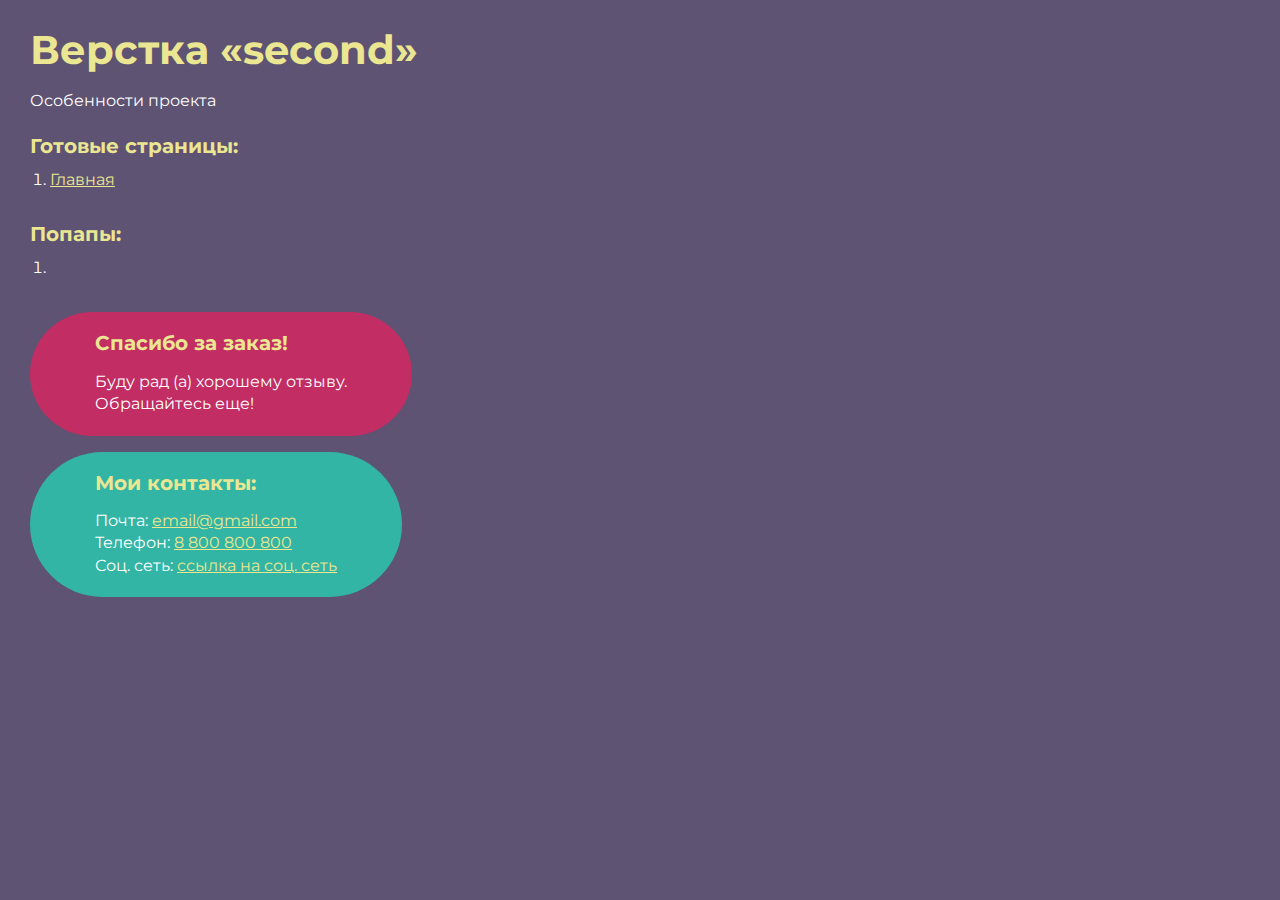
<file: index.html>
<!DOCTYPE html>
<html>

<head>
	<meta charset="UTF-8">
	<meta name="viewport" content="width=device-width, initial-scale=1.0">
	<title>Верстка «second»</title>
</head>

<body>
	<div class="rootpage">
		<h1>Верстка «second»</h1>
		<div class="rootpage__info">
			Особенности проекта
		</div>
		<h2>Готовые страницы:</h2>
		<ol class="rootpage__list">
			<li><a target="_blank" href="home.html">Главная</a></li>
		</ol>
		<h2>Попапы:</h2>
		<ol class="rootpage__list">
			<li><a target="_blank" href="home.html#"></a></li>
		</ol>
		<div class="rootpage__tnx">
			<h2>Спасибо за заказ!</h2>
			<p>Буду рад (а) хорошему отзыву.</p>
			<p>Обращайтесь еще!</p>
		</div>
		<div class="rootpage__contacts">
			<h2>Мои контакты:</h2>
			<p>Почта: <a href="mailto:email@gmail.com">email@gmail.com</a></p>
			<p>Телефон: <a href="tel:8800800800">8 800 800 800</a></p>
			<p>Соц. сеть: <a href="">ссылка на соц. сеть</a></p>
		</div>
	</div>
</body>
<style>
	@charset "UTF-8";
	@import url("https://fonts.googleapis.com/css?family=Montserrat:regular,700&display=swap");

	*,
	*::before,
	*::after {
		padding: 0px;
		margin: 0px;
		border: 0px;
		box-sizing: border-box;
	}

	html,
	body {
		height: 100%;
		margin: 0;
		padding: 0;
		min-width: 320px;
		width: 100%;
		color: #fff;
		background-color: #5e5373;
	}

	body {
		font-family: Montserrat;
		font-size: 100%;
		line-height: 1;
		font-size: 1rem;
	}

	a {
		text-decoration: underline;
		color: #ebe691
	}

	a:visited {
		text-decoration: underline;
		color: #aaa768;
	}

	a:hover {
		text-decoration: none;
	}

	ul li {
		list-style: none;
	}

	img {
		vertical-align: top;
	}

	.wrapper {
		width: 100%;
		min-height: 100%;
		overflow: hidden;
	}

	.rootpage {
		padding: 30px;
		display: flex;
		flex-direction: column;
		align-items: flex-start;
	}

	@media (max-width: 767px) {
		.rootpage {
			padding: 30px 15px;
		}
	}

	h1 {
		color: #ebe691;
		font-size: 2.5rem;
		margin: 0px 0px 1.25rem 0px;
	}

	@media (max-width: 767px) {
		h1 {
			font-size: 1.85rem;
			margin: 0px 0px 1.25rem 0px;
		}
	}

	h2 {
		color: #ebe691;
		font-size: 1.25rem;
		margin: 0px 0px 1rem 0px;
	}

	@media (max-width: 767px) {
		h2 {
			font-size: 1.125rem;
			margin: 0px 0px 1rem 0px;
		}
	}

	.rootpage__info {
		line-height: 140%;
		margin: 0px 0px 1.5rem 0px;
	}

	.rootpage__list {
		margin: 0px 0px 2.25rem 1.25rem;
	}

	.rootpage__list li:not(:last-child) {
		margin: 0px 0px 15px 0px;
	}

	.rootpage__contacts,
	.rootpage__tnx {
		border-radius: 200px;
		padding: 20px 65px;
		line-height: 140%;
	}

	@media (max-width: 767px) {

		.rootpage__contacts,
		.rootpage__tnx {
			border-radius: 40px;
			padding: 20px;
		}
	}

	.rootpage__contacts {
		background: #32b5a4;

	}

	.rootpage__contacts a {
		color: #ebe691;
	}

	.rootpage__tnx {
		background: #c22d63;
		margin: 0px 0px 1rem 0px;
	}
</style>

</html>
</file>
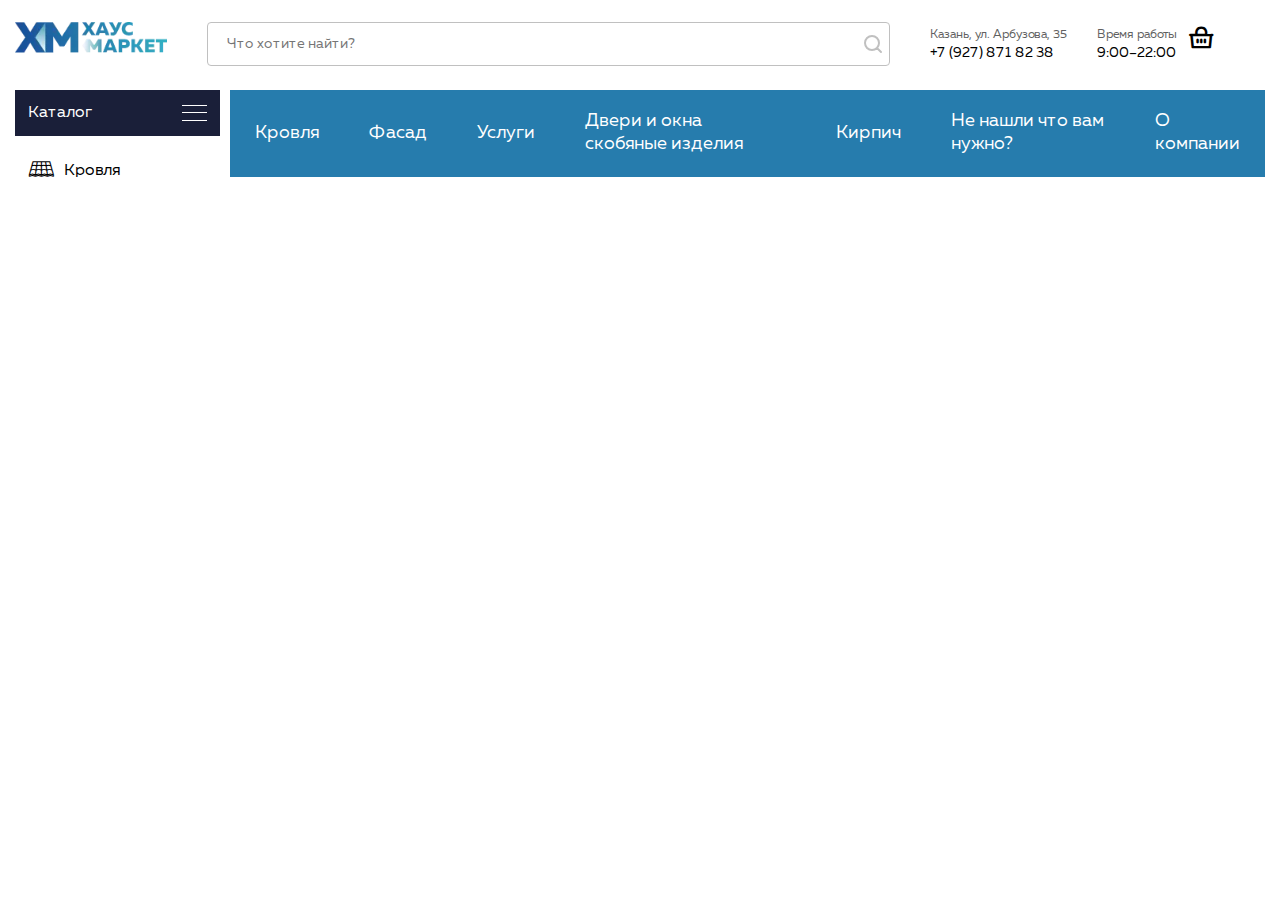
<file: home.html>
<!DOCTYPE html>
<html lang="ru">

<head>
	<title>Главная</title>
	<meta charset="UTF-8">
	<meta name="format-detection" content="telephone=no">
	<!-- <style>body{opacity: 0;}</style> -->
	<link rel="stylesheet" href="css/style.min.css?_v=20220127160606">
	<link rel="shortcut icon" href="favicon.ico">
	<!-- <meta name="robots" content="noindex, nofollow"> -->
	<meta name="viewport" content="width=device-width, initial-scale=1.0">
</head>

<body>
	<div class="wrapper">
		<header class="header">
			<div class="header__top top-header">
				<div class="header__container">

					<div class="top-header__content items-top-header">
						<a href="" class="items-top-header__item items-top-header__item_logo">
							<picture><source srcset="img/header/logo.webp"type="image/webp"><img src="img/header/logo.png" alt="ooups"></picture>
						</a>
						<form data-da=".bottom-header__content,992" class="items-top-header__item items-top-header__item_search">
							<input type="text" name="search" value="" placeholder="Что хотите найти?">
							<button type="submit" class="items-top-header__button"></button>
						</form>
						<div class="items-top-header__item items-top-header__item_info">
							<div class="items-top-header__data" data-da=".top-header__content, 615">
								<div class="items-top-header__col ">
									<div class="items-top-header__subtitile">Казань, ул. Арбузова, 35 </div>
									<a href="+7(927)8718238" class="items-top-header__tel">+7 (927) 871 82 38</a>


								</div>
								<div class="items-top-header__col">
									<div class="items-top-header__subtitile">Время работы</div>
									<a href="+7(927)8718238" class="items-top-header__tel">9:00–22:00</a>


								</div>
							</div>
							<a href="" class="items-top-header__col items-top-header__col_cart  _icon-cart">
								<span class="items-top-header__num">1</span>
							</a>

						</div>



						</form>


					</div>

				</div>


			</div>
			<div class="header__bottom bottom-header">
				<div class="bottom-header__container">
					<div class="bottom-header__content">
						<div class=" bottom-header__aside-menu menu-aside">
							<div class="menu-aside__title">
								<div class="menu-aside__catalog">Каталог</div>
								<button type="button" class="menu-aside__button"> <span></span>


								</button>



							</div>
							<div class="menu-aside__items body-aside">
								<ul class="body-aside__menu">
									<li class="body-aside__item">
										<a href="" class="body-aside__link _icon-krovlya">Кровля </a>
										<div class=" submenu-aside__ii "></div>
										<div class="body-aside__submenu submenu-aside">
											<div class="submenu-aside__main">


												<div class="submenu-aside__title ">Кровля</div>


												<div class="submenu-aside__items">
													<ul class="submenu-aside__menu">
														<li class="submenu-aside__item">
															<a href="" class="submenu-aside__link">пункт1</a>
														</li>
														<li class="submenu-aside__item">
															<a href="" class="submenu-aside__link">пункт2</a>
														</li>
														<li class="submenu-aside__item">
															<a href="" class="submenu-aside__link">пункт3</a>
														</li>
														<li class="submenu-aside__item">
															<a href="" class="submenu-aside__link">пункт4</a>
														</li>


													</ul>
													<ul class="submenu-aside__menu">


														<li class="submenu-aside__item">
															<a href="" class="submenu-aside__link">пункт1</a>
														</li>
														<li class="submenu-aside__item">
															<a href="" class="submenu-aside__link">пункт2</a>
														</li>
														<li class="submenu-aside__item">
															<a href="" class="submenu-aside__link">пункт3</a>
														</li>
														<li class="submenu-aside__item">
															<a href="" class="submenu-aside__link">пункт4</a>
														</li>


													</ul>
													<ul class="submenu-aside__menu">


														<li class="submenu-aside__item">
															<a href="" class="submenu-aside__link">пункт1</a>
														</li>
														<li class="submenu-aside__item">
															<a href="" class="submenu-aside__link">пункт2</a>
														</li>




													</ul>

												</div>
											</div>



										</div>
									</li>
									<li class="body-aside__item"><a href="" class="body-aside__link _icon-fasad">Фасад </a>
										<div class="body-aside__submenu submenu-aside">
											<div class="submenu-aside__main">
												<div class="submenu-aside__title">Фасад</div>
												<div class="submenu-aside__items">
													<ul class="submenu-aside__menu">
														<li class="submenu-aside__item">
															<a href="" class="submenu-aside__link">пункт1</a>
														</li>
														<li class="submenu-aside__item">
															<a href="" class="submenu-aside__link">пункт2</a>
														</li>
														<li class="submenu-aside__item">
															<a href="" class="submenu-aside__link">пункт3</a>
														</li>
														<li class="submenu-aside__item">
															<a href="" class="submenu-aside__link">пункт4</a>
														</li>


													</ul>
													<ul class="submenu-aside__menu">


														<li class="submenu-aside__item">
															<a href="" class="submenu-aside__link">пункт1</a>
														</li>
														<li class="submenu-aside__item">
															<a href="" class="submenu-aside__link">пункт2</a>
														</li>
														<li class="submenu-aside__item">
															<a href="" class="submenu-aside__link">пункт3</a>
														</li>
														<li class="submenu-aside__item">
															<a href="" class="submenu-aside__link">пункт4</a>
														</li>


													</ul>
													<ul class="submenu-aside__menu">


														<li class="submenu-aside__item">
															<a href="" class="submenu-aside__link">пункт1</a>
														</li>
														<li class="submenu-aside__item">
															<a href="" class="submenu-aside__link">пункт2</a>
														</li>




													</ul>

												</div>
											</div>



										</div>
									</li>
									<li class="body-aside__item"><a href="" class="body-aside__link _icon-doorsand">Двери и окна скобяные изделия </a>
										<div class="body-aside__submenu submenu-aside">
											<div class="submenu-aside__main">
												<div class="submenu-aside__title">Двери и окна скобяные изделия</div>
												<div class="submenu-aside__items">
													<ul class="submenu-aside__menu">
														<li class="submenu-aside__item">
															<a href="" class="submenu-aside__link">пункт1</a>
														</li>
														<li class="submenu-aside__item">
															<a href="" class="submenu-aside__link">пункт2</a>
														</li>
														<li class="submenu-aside__item">
															<a href="" class="submenu-aside__link">пункт3</a>
														</li>
														<li class="submenu-aside__item">
															<a href="" class="submenu-aside__link">пункт4</a>
														</li>


													</ul>
													<ul class="submenu-aside__menu">


														<li class="submenu-aside__item">
															<a href="" class="submenu-aside__link">пункт1</a>
														</li>
														<li class="submenu-aside__item">
															<a href="" class="submenu-aside__link">пункт2</a>
														</li>
														<li class="submenu-aside__item">
															<a href="" class="submenu-aside__link">пункт3</a>
														</li>
														<li class="submenu-aside__item">
															<a href="" class="submenu-aside__link">пункт4</a>
														</li>


													</ul>
													<ul class="submenu-aside__menu">


														<li class="submenu-aside__item">
															<a href="" class="submenu-aside__link">пункт1</a>
														</li>
														<li class="submenu-aside__item">
															<a href="" class="submenu-aside__link">пункт2</a>
														</li>




													</ul>

												</div>
											</div>



										</div>
									</li>
									<li class="body-aside__item"><a href="" class="body-aside__link _icon-brook">Кирпич </a>
										<div class="body-aside__submenu submenu-aside">
											<div class="submenu-aside__main">
												<div class="submenu-aside__title">Кирпич</div>
												<div class="submenu-aside__items">
													<ul class="submenu-aside__menu">
														<li class="submenu-aside__item">
															<a href="" class="submenu-aside__link">пункт1</a>
														</li>
														<li class="submenu-aside__item">
															<a href="" class="submenu-aside__link">пункт2</a>
														</li>
														<li class="submenu-aside__item">
															<a href="" class="submenu-aside__link">пункт3</a>
														</li>
														<li class="submenu-aside__item">
															<a href="" class="submenu-aside__link">пункт4</a>
														</li>


													</ul>
													<ul class="submenu-aside__menu">


														<li class="submenu-aside__item">
															<a href="" class="submenu-aside__link">пункт1</a>
														</li>
														<li class="submenu-aside__item">
															<a href="" class="submenu-aside__link">пункт2</a>
														</li>
														<li class="submenu-aside__item">
															<a href="" class="submenu-aside__link">пункт3</a>
														</li>
														<li class="submenu-aside__item">
															<a href="" class="submenu-aside__link">пункт4</a>
														</li>


													</ul>
													<ul class="submenu-aside__menu">


														<li class="submenu-aside__item">
															<a href="" class="submenu-aside__link">пункт1</a>
														</li>
														<li class="submenu-aside__item">
															<a href="" class="submenu-aside__link">пункт2</a>
														</li>




													</ul>

												</div>
											</div>



										</div>
									</li>
									<li class="body-aside__item"><a href="" class="body-aside__link _icon-servise">Услуги </a>
										<div class="body-aside__submenu submenu-aside">
											<div class="submenu-aside__main">
												<div class="submenu-aside__title">Услуги</div>
												<div class="submenu-aside__items">
													<ul class="submenu-aside__menu">
														<li class="submenu-aside__item">
															<a href="" class="submenu-aside__link">Аренда спецтехники</a>
														</li>
														<li class="submenu-aside__item">
															<a href="" class="submenu-aside__link">Демонтажные работы</a>
														</li>
														<li class="submenu-aside__item">
															<a href="" class="submenu-aside__link">Монтаж электричества</a>
														</li>
														<li class="submenu-aside__item">
															<a href="" class="submenu-aside__link">Монтаж канализации</a>
														</li>


													</ul>
													<ul class="submenu-aside__menu">


														<li class="submenu-aside__item">
															<a href="" class="submenu-aside__link">Монтаж скважины</a>
														</li>
														<li class="submenu-aside__item">
															<a href="" class="submenu-aside__link">Монтаж отопления</a>
														</li>
														<li class="submenu-aside__item">
															<a href="" class="submenu-aside__link">Монтаж свайного фундамента</a>
														</li>
														<li class="submenu-aside__item">
															<a href="" class="submenu-aside__link">Монтаж жби свай</a>
														</li>


													</ul>
													<ul class="submenu-aside__menu">


														<li class="submenu-aside__item">
															<a href="" class="submenu-aside__link">Монтаж бетонного фундамента</a>
														</li>
														<li class="submenu-aside__item">
															<a href="" class="submenu-aside__link">Монтаж жби плиты</a>
														</li>



													</ul>

												</div>
											</div>



										</div>

									</li>
									<li class="body-aside__item"><a href="" class="body-aside__link _icon-pilo">Пиломатериалы </a>
										<div class="body-aside__submenu submenu-aside">
											<div class="submenu-aside__main">
												<div class="submenu-aside__title">Пиломатериалы</div>
												<div class="submenu-aside__items">
													<ul class="submenu-aside__menu">
														<li class="submenu-aside__item">
															<a href="" class="submenu-aside__link">пункт1</a>
														</li>
														<li class="submenu-aside__item">
															<a href="" class="submenu-aside__link">пункт2</a>
														</li>
														<li class="submenu-aside__item">
															<a href="" class="submenu-aside__link">пункт3</a>
														</li>
														<li class="submenu-aside__item">
															<a href="" class="submenu-aside__link">пункт4</a>
														</li>


													</ul>
													<ul class="submenu-aside__menu">


														<li class="submenu-aside__item">
															<a href="" class="submenu-aside__link">пункт1</a>
														</li>
														<li class="submenu-aside__item">
															<a href="" class="submenu-aside__link">пункт2</a>
														</li>
														<li class="submenu-aside__item">
															<a href="" class="submenu-aside__link">пункт3</a>
														</li>
														<li class="submenu-aside__item">
															<a href="" class="submenu-aside__link">пункт4</a>
														</li>


													</ul>
													<ul class="submenu-aside__menu">


														<li class="submenu-aside__item">
															<a href="" class="submenu-aside__link">пункт1</a>
														</li>
														<li class="submenu-aside__item">
															<a href="" class="submenu-aside__link">пункт2</a>
														</li>




													</ul>

												</div>
											</div>



										</div>
									</li>
									<li class="body-aside__item"><a href="" class="body-aside__link _icon-iso">Изоляция </a>
										<div class="body-aside__submenu submenu-aside">
											<div class="submenu-aside__main">
												<div class="submenu-aside__title">Изоляция</div>
												<div class="submenu-aside__items">
													<ul class="submenu-aside__menu">
														<li class="submenu-aside__item">
															<a href="" class="submenu-aside__link">пункт1</a>
														</li>
														<li class="submenu-aside__item">
															<a href="" class="submenu-aside__link">пункт2</a>
														</li>
														<li class="submenu-aside__item">
															<a href="" class="submenu-aside__link">пункт3</a>
														</li>
														<li class="submenu-aside__item">
															<a href="" class="submenu-aside__link">пункт4</a>
														</li>


													</ul>
													<ul class="submenu-aside__menu">


														<li class="submenu-aside__item">
															<a href="" class="submenu-aside__link">пункт1</a>
														</li>
														<li class="submenu-aside__item">
															<a href="" class="submenu-aside__link">пункт2</a>
														</li>
														<li class="submenu-aside__item">
															<a href="" class="submenu-aside__link">пункт3</a>
														</li>
														<li class="submenu-aside__item">
															<a href="" class="submenu-aside__link">пункт4</a>
														</li>


													</ul>
													<ul class="submenu-aside__menu">


														<li class="submenu-aside__item">
															<a href="" class="submenu-aside__link">пункт1</a>
														</li>
														<li class="submenu-aside__item">
															<a href="" class="submenu-aside__link">пункт2</a>
														</li>




													</ul>

												</div>
											</div>
										</div>
									</li>
									<li class="body-aside__item"><a href="" class="body-aside__link _icon-isolation">Изоляционные мембраны </a>
										<div class="body-aside__submenu submenu-aside">
											<div class="submenu-aside__main">
												<div class="submenu-aside__title">Изоляционные мембраны </div>
												<div class="submenu-aside__items">
													<ul class="submenu-aside__menu">
														<li class="submenu-aside__item">
															<a href="" class="submenu-aside__link">пункт1</a>
														</li>
														<li class="submenu-aside__item">
															<a href="" class="submenu-aside__link">пункт2</a>
														</li>
														<li class="submenu-aside__item">
															<a href="" class="submenu-aside__link">пункт3</a>
														</li>
														<li class="submenu-aside__item">
															<a href="" class="submenu-aside__link">пункт4</a>
														</li>


													</ul>
													<ul class="submenu-aside__menu">


														<li class="submenu-aside__item">
															<a href="" class="submenu-aside__link">пункт1</a>
														</li>
														<li class="submenu-aside__item">
															<a href="" class="submenu-aside__link">пункт2</a>
														</li>
														<li class="submenu-aside__item">
															<a href="" class="submenu-aside__link">пункт3</a>
														</li>
														<li class="submenu-aside__item">
															<a href="" class="submenu-aside__link">пункт4</a>
														</li>


													</ul>
													<ul class="submenu-aside__menu">


														<li class="submenu-aside__item">
															<a href="" class="submenu-aside__link">пункт1</a>
														</li>
														<li class="submenu-aside__item">
															<a href="" class="submenu-aside__link">пункт2</a>
														</li>




													</ul>
												</div>
											</div>
										</div>
									</li>
									<li class="body-aside__item"><a href="" class="body-aside__link _icon-krasji">Краски </a>
										<div class="body-aside__submenu submenu-aside">
											<div class="submenu-aside__main">
												<div class="submenu-aside__title">Краски</div>
												<div class="submenu-aside__items">
													<ul class="submenu-aside__menu">
														<li class="submenu-aside__item">
															<a href="" class="submenu-aside__link">пункт1</a>
														</li>
														<li class="submenu-aside__item">
															<a href="" class="submenu-aside__link">пункт2</a>
														</li>
														<li class="submenu-aside__item">
															<a href="" class="submenu-aside__link">пункт3</a>
														</li>
														<li class="submenu-aside__item">
															<a href="" class="submenu-aside__link">пункт4</a>
														</li>


													</ul>
													<ul class="submenu-aside__menu">


														<li class="submenu-aside__item">
															<a href="" class="submenu-aside__link">пункт1</a>
														</li>
														<li class="submenu-aside__item">
															<a href="" class="submenu-aside__link">пункт2</a>
														</li>
														<li class="submenu-aside__item">
															<a href="" class="submenu-aside__link">пункт3</a>
														</li>
														<li class="submenu-aside__item">
															<a href="" class="submenu-aside__link">пункт4</a>
														</li>


													</ul>
													<ul class="submenu-aside__menu">


														<li class="submenu-aside__item">
															<a href="" class="submenu-aside__link">пункт1</a>
														</li>
														<li class="submenu-aside__item">
															<a href="" class="submenu-aside__link">пункт2</a>
														</li>




													</ul>
												</div>
											</div>
										</div>
									</li>
									<li class="body-aside__item"><a href="" class="body-aside__link _icon-iso">Сухие строительные смеси и грунты </a>
										<div class="body-aside__submenu submenu-aside">
											<div class="submenu-aside__main">
												<div class="submenu-aside__title">Сухие строительные смеси и грунты</div>
												<div class="submenu-aside__items">
													<ul class="submenu-aside__menu">
														<li class="submenu-aside__item">
															<a href="" class="submenu-aside__link">пункт1</a>
														</li>
														<li class="submenu-aside__item">
															<a href="" class="submenu-aside__link">пункт2</a>
														</li>
														<li class="submenu-aside__item">
															<a href="" class="submenu-aside__link">пункт3</a>
														</li>
														<li class="submenu-aside__item">
															<a href="" class="submenu-aside__link">пункт4</a>
														</li>


													</ul>
													<ul class="submenu-aside__menu">


														<li class="submenu-aside__item">
															<a href="" class="submenu-aside__link">пункт1</a>
														</li>
														<li class="submenu-aside__item">
															<a href="" class="submenu-aside__link">пункт2</a>
														</li>
														<li class="submenu-aside__item">
															<a href="" class="submenu-aside__link">пункт3</a>
														</li>
														<li class="submenu-aside__item">
															<a href="" class="submenu-aside__link">пункт4</a>
														</li>


													</ul>
													<ul class="submenu-aside__menu">


														<li class="submenu-aside__item">
															<a href="" class="submenu-aside__link">пункт1</a>
														</li>
														<li class="submenu-aside__item">
															<a href="" class="submenu-aside__link">пункт2</a>
														</li>




													</ul>
												</div>
											</div>
										</div>
									</li>
									<li class="body-aside__item"><a href="" class="body-aside__link _icon-listmaterial">Листовые материалы </a>
										<div class="body-aside__submenu submenu-aside">
											<div class="submenu-aside__main">
												<div class="submenu-aside__title">Листовые материалы</div>
												<div class="submenu-aside__items">
													<ul class="submenu-aside__menu">
														<li class="submenu-aside__item">
															<a href="" class="submenu-aside__link">пункт1</a>
														</li>
														<li class="submenu-aside__item">
															<a href="" class="submenu-aside__link">пункт2</a>
														</li>
														<li class="submenu-aside__item">
															<a href="" class="submenu-aside__link">пункт3</a>
														</li>
														<li class="submenu-aside__item">
															<a href="" class="submenu-aside__link">пункт4</a>
														</li>


													</ul>
													<ul class="submenu-aside__menu">


														<li class="submenu-aside__item">
															<a href="" class="submenu-aside__link">пункт1</a>
														</li>
														<li class="submenu-aside__item">
															<a href="" class="submenu-aside__link">пункт2</a>
														</li>
														<li class="submenu-aside__item">
															<a href="" class="submenu-aside__link">пункт3</a>
														</li>
														<li class="submenu-aside__item">
															<a href="" class="submenu-aside__link">пункт4</a>
														</li>


													</ul>
													<ul class="submenu-aside__menu">


														<li class="submenu-aside__item">
															<a href="" class="submenu-aside__link">пункт1</a>
														</li>
														<li class="submenu-aside__item">
															<a href="" class="submenu-aside__link">пункт2</a>
														</li>




													</ul>
												</div>
											</div>
										</div>
									</li>
									<li class="body-aside__item"><a href="" class="body-aside__link _icon-instrument">Инструменты </a>
										<div class="body-aside__submenu submenu-aside">
											<div class="submenu-aside__main">
												<div class="submenu-aside__title">Инструменты</div>
												<div class="submenu-aside__items">
													<ul class="submenu-aside__menu">
														<li class="submenu-aside__item">
															<a href="" class="submenu-aside__link">пункт1</a>
														</li>
														<li class="submenu-aside__item">
															<a href="" class="submenu-aside__link">пункт2</a>
														</li>
														<li class="submenu-aside__item">
															<a href="" class="submenu-aside__link">пункт3</a>
														</li>
														<li class="submenu-aside__item">
															<a href="" class="submenu-aside__link">пункт4</a>
														</li>


													</ul>
													<ul class="submenu-aside__menu">


														<li class="submenu-aside__item">
															<a href="" class="submenu-aside__link">пункт1</a>
														</li>
														<li class="submenu-aside__item">
															<a href="" class="submenu-aside__link">пункт2</a>
														</li>
														<li class="submenu-aside__item">
															<a href="" class="submenu-aside__link">пункт3</a>
														</li>
														<li class="submenu-aside__item">
															<a href="" class="submenu-aside__link">пункт4</a>
														</li>


													</ul>
													<ul class="submenu-aside__menu">


														<li class="submenu-aside__item">
															<a href="" class="submenu-aside__link">пункт1</a>
														</li>
														<li class="submenu-aside__item">
															<a href="" class="submenu-aside__link">пункт2</a>
														</li>




													</ul>
												</div>
											</div>
										</div>
									</li>
									<li class="body-aside__item"><a href="" class="body-aside__link _icon-comunic">Коммуникации </a>
										<div class="body-aside__submenu submenu-aside">
											<div class="submenu-aside__main">
												<div class="submenu-aside__title">Коммуникации </div>
												<div class="submenu-aside__items">
													<ul class="submenu-aside__menu">
														<li class="submenu-aside__item">
															<a href="" class="submenu-aside__link">пункт1</a>
														</li>
														<li class="submenu-aside__item">
															<a href="" class="submenu-aside__link">пункт2</a>
														</li>
														<li class="submenu-aside__item">
															<a href="" class="submenu-aside__link">пункт3</a>
														</li>
														<li class="submenu-aside__item">
															<a href="" class="submenu-aside__link">пункт4</a>
														</li>


													</ul>
													<ul class="submenu-aside__menu">


														<li class="submenu-aside__item">
															<a href="" class="submenu-aside__link">пункт1</a>
														</li>
														<li class="submenu-aside__item">
															<a href="" class="submenu-aside__link">пункт2</a>
														</li>
														<li class="submenu-aside__item">
															<a href="" class="submenu-aside__link">пункт3</a>
														</li>
														<li class="submenu-aside__item">
															<a href="" class="submenu-aside__link">пункт4</a>
														</li>


													</ul>
													<ul class="submenu-aside__menu">


														<li class="submenu-aside__item">
															<a href="" class="submenu-aside__link">пункт1</a>
														</li>
														<li class="submenu-aside__item">
															<a href="" class="submenu-aside__link">пункт2</a>
														</li>




													</ul>
												</div>
											</div>
										</div>
									</li>
									<li class="body-aside__item"><a href="" class="body-aside__link _icon-napolnue">Напольные материалы </a>
										<div class="body-aside__submenu submenu-aside">
											<div class="submenu-aside__main">
												<div class="submenu-aside__title">Напольные материалы </div>
												<div class="submenu-aside__items">
													<ul class="submenu-aside__menu">
														<li class="submenu-aside__item">
															<a href="" class="submenu-aside__link">пункт1</a>
														</li>
														<li class="submenu-aside__item">
															<a href="" class="submenu-aside__link">пункт2</a>
														</li>
														<li class="submenu-aside__item">
															<a href="" class="submenu-aside__link">пункт3</a>
														</li>
														<li class="submenu-aside__item">
															<a href="" class="submenu-aside__link">пункт4</a>
														</li>


													</ul>
													<ul class="submenu-aside__menu">


														<li class="submenu-aside__item">
															<a href="" class="submenu-aside__link">пункт1</a>
														</li>
														<li class="submenu-aside__item">
															<a href="" class="submenu-aside__link">пункт2</a>
														</li>
														<li class="submenu-aside__item">
															<a href="" class="submenu-aside__link">пункт3</a>
														</li>
														<li class="submenu-aside__item">
															<a href="" class="submenu-aside__link">пункт4</a>
														</li>


													</ul>
													<ul class="submenu-aside__menu">


														<li class="submenu-aside__item">
															<a href="" class="submenu-aside__link">пункт1</a>
														</li>
														<li class="submenu-aside__item">
															<a href="" class="submenu-aside__link">пункт2</a>
														</li>




													</ul>
												</div>
											</div>
										</div>
									</li>
									<li class="body-aside__item"><a href="" class="body-aside__link _icon-vodostok">Водосточные и дренажные системы </a>
										<div class="body-aside__submenu submenu-aside">
											<div class="submenu-aside__main">
												<div class="submenu-aside__title">Водосточные и дренажные системы </div>
												<div class="submenu-aside__items">
													<ul class="submenu-aside__menu">
														<li class="submenu-aside__item">
															<a href="" class="submenu-aside__link">пункт1</a>
														</li>
														<li class="submenu-aside__item">
															<a href="" class="submenu-aside__link">пункт2</a>
														</li>
														<li class="submenu-aside__item">
															<a href="" class="submenu-aside__link">пункт3</a>
														</li>
														<li class="submenu-aside__item">
															<a href="" class="submenu-aside__link">пункт4</a>
														</li>


													</ul>
													<ul class="submenu-aside__menu">


														<li class="submenu-aside__item">
															<a href="" class="submenu-aside__link">пункт1</a>
														</li>
														<li class="submenu-aside__item">
															<a href="" class="submenu-aside__link">пункт2</a>
														</li>
														<li class="submenu-aside__item">
															<a href="" class="submenu-aside__link">пункт3</a>
														</li>
														<li class="submenu-aside__item">
															<a href="" class="submenu-aside__link">пункт4</a>
														</li>


													</ul>
													<ul class="submenu-aside__menu">


														<li class="submenu-aside__item">
															<a href="" class="submenu-aside__link">пункт1</a>
														</li>
														<li class="submenu-aside__item">
															<a href="" class="submenu-aside__link">пункт2</a>
														</li>




													</ul>
												</div>
											</div>
										</div>
									</li>
									<li class="body-aside__item"><a href="" class="body-aside__link _icon-lestnizi">Лестницы и элементы лестниц </a>
										<div class="body-aside__submenu submenu-aside">
											<div class="submenu-aside__main">
												<div class="submenu-aside__title">Лестницы и элементы лестниц </div>
												<div class="submenu-aside__items">
													<ul class="submenu-aside__menu">
														<li class="submenu-aside__item">
															<a href="" class="submenu-aside__link">пункт1</a>
														</li>
														<li class="submenu-aside__item">
															<a href="" class="submenu-aside__link">пункт2</a>
														</li>
														<li class="submenu-aside__item">
															<a href="" class="submenu-aside__link">пункт3</a>
														</li>
														<li class="submenu-aside__item">
															<a href="" class="submenu-aside__link">пункт4</a>
														</li>


													</ul>
													<ul class="submenu-aside__menu">


														<li class="submenu-aside__item">
															<a href="" class="submenu-aside__link">пункт1</a>
														</li>
														<li class="submenu-aside__item">
															<a href="" class="submenu-aside__link">пункт2</a>
														</li>
														<li class="submenu-aside__item">
															<a href="" class="submenu-aside__link">пункт3</a>
														</li>
														<li class="submenu-aside__item">
															<a href="" class="submenu-aside__link">пункт4</a>
														</li>


													</ul>
													<ul class="submenu-aside__menu">


														<li class="submenu-aside__item">
															<a href="" class="submenu-aside__link">пункт1</a>
														</li>
														<li class="submenu-aside__item">
															<a href="" class="submenu-aside__link">пункт2</a>
														</li>




													</ul>
												</div>
											</div>
										</div>
									</li>
									<li class="body-aside__item"><a href="" class="body-aside__link _icon-beton">Бетон </a>
										<div class="body-aside__submenu submenu-aside">
											<div class="submenu-aside__main">
												<div class="submenu-aside__title">Бетон </div>
												<div class="submenu-aside__items">
													<ul class="submenu-aside__menu">
														<li class="submenu-aside__item">
															<a href="" class="submenu-aside__link">пункт1</a>
														</li>
														<li class="submenu-aside__item">
															<a href="" class="submenu-aside__link">пункт2</a>
														</li>
														<li class="submenu-aside__item">
															<a href="" class="submenu-aside__link">пункт3</a>
														</li>
														<li class="submenu-aside__item">
															<a href="" class="submenu-aside__link">пункт4</a>
														</li>


													</ul>
													<ul class="submenu-aside__menu">


														<li class="submenu-aside__item">
															<a href="" class="submenu-aside__link">пункт1</a>
														</li>
														<li class="submenu-aside__item">
															<a href="" class="submenu-aside__link">пункт2</a>
														</li>
														<li class="submenu-aside__item">
															<a href="" class="submenu-aside__link">пункт3</a>
														</li>
														<li class="submenu-aside__item">
															<a href="" class="submenu-aside__link">пункт4</a>
														</li>


													</ul>
													<ul class="submenu-aside__menu">


														<li class="submenu-aside__item">
															<a href="" class="submenu-aside__link">пункт1</a>
														</li>
														<li class="submenu-aside__item">
															<a href="" class="submenu-aside__link">пункт2</a>
														</li>




													</ul>
												</div>
											</div>
										</div>
									</li>
									<li class="body-aside__item"><a href="" class="body-aside__link _icon-notfound">Не нашли что вам нужно? </a>
									</li>






								</ul>
							</div>




						</div>

						<ul class="bottom-header__item bottom-menu-shown">

							<li class="bottom-menu-shown__item"><a href="" class="bottom-menu-shown__link">Кровля </a>
								<div class="bottom-menu-shown__submenu submenu-bottom">



									<ul class="submenu-bottom__menu">
										<li class="submenu-bottom__item">
											<a href="" class="submenu-bottom__link">пункт1</a>
										</li>
										<li class="submenu-bottom__item">
											<a href="" class="submenu-bottom__link">пункт2</a>
										</li>
										<li class="submenu-bottom__item">
											<a href="" class="submenu-bottom__link">пункт3</a>
										</li>
										<li class="submenu-bottom__item">
											<a href="" class="submenu-bottom__link">пункт4</a>
										</li>



									</ul>





								</div>
							</li>
							<li class="bottom-menu-shown__item"><a href="" class="bottom-menu-shown__link">Фасад </a>
								<div class="bottom-menu-shown__submenu submenu-bottom">



									<ul class="submenu-bottom__menu">
										<li class="submenu-bottom__item">
											<a href="" class="submenu-bottom__link">пункт1</a>
										</li>
										<li class="submenu-bottom__item">
											<a href="" class="submenu-bottom__link">пункт2</a>
										</li>
										<li class="submenu-bottom__item">
											<a href="" class="submenu-bottom__link">пункт3</a>
										</li>
										<li class="submenu-bottom__item">
											<a href="" class="submenu-bottom__link">пункт4</a>
										</li>



									</ul>





								</div>
							</li>
							<li class="bottom-menu-shown__item"><a href="" class="bottom-menu-shown__link">Услуги </a>
								<div class="bottom-menu-shown__submenu submenu-bottom">



									<ul class="submenu-bottom__menu">
										<li class="submenu-bottom__item">
											<a href="" class="submenu-bottom__link">пункт1</a>
										</li>
										<li class="submenu-bottom__item">
											<a href="" class="submenu-bottom__link">пункт2</a>
										</li>
										<li class="submenu-bottom__item">
											<a href="" class="submenu-bottom__link">пункт3</a>
										</li>
										<li class="submenu-bottom__item">
											<a href="" class="submenu-bottom__link">пункт4</a>
										</li>



									</ul>





								</div>
							</li>
							<li class="bottom-menu-shown__item"><a href="" class="bottom-menu-shown__link">Двери и окна скобяные изделия </a>
								<div class="bottom-menu-shown__submenu submenu-bottom">



									<ul class="submenu-bottom__menu">
										<li class="submenu-bottom__item">
											<a href="" class="submenu-bottom__link">пункт1</a>
										</li>
										<li class="submenu-bottom__item">
											<a href="" class="submenu-bottom__link">пункт2</a>
										</li>
										<li class="submenu-bottom__item">
											<a href="" class="submenu-bottom__link">пункт3</a>
										</li>
										<li class="submenu-bottom__item">
											<a href="" class="submenu-bottom__link">пункт4</a>
										</li>



									</ul>





								</div>
							</li>
							<li class="bottom-menu-shown__item"><a href="" class="bottom-menu-shown__link">Кирпич </a>
								<div class="bottom-menu-shown__submenu submenu-bottom">



									<ul class="submenu-bottom__menu">
										<li class="submenu-bottom__item">
											<a href="" class="submenu-bottom__link">пункт1</a>
										</li>
										<li class="submenu-bottom__item">
											<a href="" class="submenu-bottom__link">пункт2</a>
										</li>
										<li class="submenu-bottom__item">
											<a href="" class="submenu-bottom__link">пункт3</a>
										</li>
										<li class="submenu-bottom__item">
											<a href="" class="submenu-bottom__link">пункт4</a>
										</li>



									</ul>





								</div>
							</li>
							<li class="bottom-menu-shown__item"><a href="" class="bottom-menu-shown__link">Не нашли что вам нужно? </a>

							</li>
							<li class="bottom-menu-shown__item"><a href="" class="bottom-menu-shown__link">О компании </a>

							</li>




						</ul>
					</div>





				</div>



			</div>






		</header>
		<main class="page">
			<!-- <div class="main-block">
            <div class="main-block__container">
               <div class="main__slider slider-main">
                  <div class="main__swiper">
                     <div class="main__slide slide-main">
                        <div class="slide-main__content">
                           <div class="slide-main__txt">Скидка 20% на
                              краски для
                              наружных работ</div>
                           <div class="slide-main__txt2">Акция продлится до 28 июля</div>

                        </div>

                     </div>
                  </div>
                  <div class="slider-main__dots"></div>

               </div>
               <div class="main-block__icons">
                  <a href="" class="main-block__icon _icon-vk"></a>
                  <a href="" class="main-block__icon _icon-facebook"></a>
                  <a href="" class="main-block__icon _icon-insta"></a>
               </div>
               <picture><source srcset="img/bg.webp"type="image/webp"><img src="img/bg.png" alt="ooups"></picture>

            </div>
         </div> -->

		</main>
		<!-- <footer class="footer">
   <div class="footer__container">
      <div class="footer__content">
         <div class="footer__content-item footer-aboutus">
            <div class="footer-aboutus__image">
               <picture><source srcset="img/header/logo.webp"type="image/webp"><img src="img/header/logo.png" alt="ooups"></picture>

            </div>
            <div class="footer-aboutus__icons">
               <div class="footer-aboutus__txt">
                  будем на связи
               </div>
               <div class="footer-aboutus__items">
                  <a href="" class="footer-aboutus__item _icon-vk"></a>
                  <a href="" class="footer-aboutus__item _icon-facebook"></a>
                  <a href="" class="footer-aboutus__item _icon-insta"></a>
                  <a href="+7 (927) 871-82-38" class="footer-aboutus__item footer-aboutus__item_phone">
                     <img src="img/icons/phone.svg" alt="ooups">
                  </a>

               </div>


            </div>

            <div class="footer-aboutus__data">
               <a href="" div class="footer-aboutus__tel">+7 (927) 871-82-38</a>
               <div class="footer-aboutus__copyright">© 2021 ООО «ХоумМаркет»</div>


            </div>



         </div>
         <div class="footer__content-items">
            <ul class="footer__item-content-spisok">
               <li class="footer__content-li">
                  <a href="" class="footer__content-link">Все товары</a>

               </li>
               <li class="footer__content-li ">
                  <a href="" class="footer__content-link">О компании</a>



               </li>
               <li class="footer__content-li ">
                  <a href="" class="footer__content-link"> Не нашли что вам нужно?</a>

               </li>
            </ul>

            <div data-spollers="992,max" class="footer__item-content item-content-footer">
               <div class="item-content-footer__body">
                  <button type="button" data-spoller class="item-content-footer__title">Кровля </button>
                  <ul class="item-content-footer__body-show">
                     <li class="item-content-footer__li"><a href="" class="item-content-footer__link">Металлочерепица</a></li>
                     <li class="item-content-footer__li"><a href="" class="item-content-footer__link">Профнастил</a></li>
                     <li class="item-content-footer__li"><a href="" class="item-content-footer__link">Ондулин</a></li>
                     <li class="item-content-footer__li"><a href="" class="item-content-footer__link">Фальцевая кровля</a></li>
                     <li class="item-content-footer__li"><a href="" class="item-content-footer__link">Комплектущие для кровли</a></li>




                  </ul>
               </div>

            </div>
            <div data-spollers="992,max" class="footer__item-content item-content-footer">
               <div class="item-content-footer__body">
                  <button type="button" data-spoller class="item-content-footer__title">Фасад </button>
                  <ul class="item-content-footer__body-show">
                     <li class="item-content-footer__li"><a href="" class="item-content-footer__link">Виниловый сайдинг</a></li>
                     <li class="item-content-footer__li"><a href="" class="item-content-footer__link">Металлический сайдинг</a></li>
                     <li class="item-content-footer__li"><a href="" class="item-content-footer__link">Фасадная плитка HAUBERK</a></li>
                     <li class="item-content-footer__li"><a href="" class="item-content-footer__link">Фиброцементный сайдинг </a></li>
                     <li class="item-content-footer__li"><a href="" class="item-content-footer__link">Цокольные решения</a></li>




                  </ul>
               </div>

            </div>
            <div data-spollers="992,max" class="footer__item-content item-content-footer">
               <div class="item-content-footer__body">
                  <button type="button" data-spoller class="item-content-footer__title">Двери и окна скобяные изделия </button>
                  <ul class="item-content-footer__body-show">
                     <li class="item-content-footer__li"><a href="" class="item-content-footer__link">Межкомантые двери</a></li>
                     <li class="item-content-footer__li"><a href="" class="item-content-footer__link">Входные двери</a></li>
                     <li class="item-content-footer__li"><a href="" class="item-content-footer__link">Пластиковые окна</a></li>
                     <li class="item-content-footer__li"><a href="" class="item-content-footer__link">Гвозди </a></li>
                     <li class="item-content-footer__li"><a href="" class="item-content-footer__link">Саморезы</a></li>
                     <li class="item-content-footer__li"><a href="" class="item-content-footer__link">Прочий крепеж</a></li>
                     <li class="item-content-footer__li"><a href="" class="item-content-footer__link">Сетки</a></li>



                  </ul>
               </div>

            </div>
            <div data-spollers="992,max" class="footer__item-content item-content-footer">
               <div class="item-content-footer__body">
                  <button type="button" data-spoller class="item-content-footer__title">Кирпич </button>
                  <ul class="item-content-footer__body-show">
                     <li class="item-content-footer__li"><a href="" class="item-content-footer__link">Цокольный кирпич</a></li>
                     <li class="item-content-footer__li"><a href="" class="item-content-footer__link">Фасадный кирпич</a></li>
                     <li class="item-content-footer__li"><a href="" class="item-content-footer__link">Керамические блоки</a></li>
                     <li class="item-content-footer__li"><a href="" class="item-content-footer__link">Газобетоннеы блоки </a></li>
                     <li class="item-content-footer__li"><a href="" class="item-content-footer__link">Кермазитные блоки</a></li>
                     <li class="item-content-footer__li"><a href="" class="item-content-footer__link">Бетонные блоки</a></li>
                     <li class="item-content-footer__li"><a href="" class="item-content-footer__link">ЖБИ Изделия</a></li>



                  </ul>
               </div>

            </div>
            <div data-spollers="992,max" class="footer__item-content item-content-footer">
               <div class="item-content-footer__body">
                  <button type="button" data-spoller class="item-content-footer__title">Услуги </button>
                  <ul class="item-content-footer__body-show">
                     <li class="item-content-footer__li"><a href="" class="item-content-footer__link">Аренда спецтехники</a></li>
                     <li class="item-content-footer__li"><a href="" class="item-content-footer__link">Демонтажные работы</a></li>
                     <li class="item-content-footer__li"><a href="" class="item-content-footer__link">Монтаж электричества</a></li>
                     <li class="item-content-footer__li"><a href="" class="item-content-footer__link">Монтаж канализации </a></li>
                     <li class="item-content-footer__li"><a href="" class="item-content-footer__link">Монтаж скважины</a></li>
                     <li class="item-content-footer__li"><a href="" class="item-content-footer__link">Монтаж отопления</a></li>
                     <li class="item-content-footer__li"><a href="" class="item-content-footer__link">Монтаж свайного фундамента</a></li>
                     <li class="item-content-footer__li"><a href="" class="item-content-footer__link">Монтаж жби свай</a></li>
                     <li class="item-content-footer__li"><a href="" class="item-content-footer__link">Монтаж бетонного фундамента</a></li>
                     <li class="item-content-footer__li"><a href="" class="item-content-footer__link">Монтаж жби плиты</a></li>




                  </ul>
               </div>

            </div>

         </div>




      </div>

   </div>
</footer> -->
	</div>
	<!-- 
<div id="popup" aria-hidden="true" class="popup">
	<div class="popup__wrapper">
		<div class="popup__content">
			<button data-close type="button" class="popup__close">Закрыть</button>
			<div class="popup__text">
			</div>
		</div>
	</div>
</div>
 -->

	<script src="js/app.min.js?_v=20220127160606"></script>
</body>

</html>
</file>
<file: css/style.min.css>
@charset "UTF-8";@font-face{font-family:icons;font-display:swap;src:url(../fonts/icons.woff2) format("woff2"),url(../fonts/icons.woff) format("woff");font-weight:400;font-style:normal}@font-face{font-family:Muller;font-display:swap;src:url(../fonts/Muller.woff2) format("woff2"),url(../fonts/Muller.woff) format("woff");font-weight:400;font-style:normal}[class*=_icon-]:before{font-family:icons;font-style:normal;font-weight:400;font-variant:normal;text-transform:none;line-height:1;-webkit-font-smoothing:antialiased;-moz-osx-font-smoothing:grayscale}[class*=_icon-]:before{display:block}._icon-youtube .path1:before{content:"\e901";color:#fff}._icon-youtube .path2:before{content:"\e905";margin-left:-1em;color:#ff8a80}._icon-youtube .path3:before{content:"\e907";margin-left:-1em;color:#455a64}._icon-youtube .path4:before{content:"\e908";margin-left:-1em;color:#fff}._icon-youtube .path5:before{content:"\e909";margin-left:-1em;color:#455a64}._icon-notfound:before{content:"\e90a";position:relative;top:-1px;font-size:1.875rem}._icon-beton:before{content:"\e90b";position:relative;top:-1px;font-size:1.875rem}._icon-lestnizi:before{content:"\e90d";position:relative;top:-1px;font-size:1.875rem}._icon-vodostok:before{content:"\e90e";position:relative;top:-1px;font-size:1.875rem}._icon-napolnue:before{content:"\e90f";position:relative;top:-1px;font-size:1.875rem}._icon-comunic:before{content:"\e910";position:relative;top:-1px;font-size:1.875rem}._icon-instrument:before{content:"\e911";position:relative;top:-1px;font-size:1.875rem}._icon-listmaterial:before{content:"\e912";position:relative;top:-1px;font-size:1.875rem}._icon-krasji:before{content:"\e913";position:relative;top:-1px;font-size:1.875rem}._icon-iso:before{content:"\e914";position:relative;top:-1px;font-size:1.875rem}._icon-isolation:before{content:"\e915";position:relative;top:-1px;font-size:1.875rem}._icon-pilo:before{content:"\e916";position:relative;top:-1px;font-size:1.875rem}._icon-servise:before{content:"\e917";position:relative;top:-1px;font-size:1.875rem}._icon-brook:before{content:"\e918";position:relative;top:-1px;font-size:1.875rem}._icon-doorsand:before{content:"\e919";position:relative;top:-1px;font-size:1.875rem}._icon-fasad:before{content:"\e91a";position:relative;top:-1px;font-size:1.875rem}._icon-krovlya:before{content:"\e91b";position:relative;top:-1px;font-size:1.875rem}._icon-rightarrow:before{content:"\e904"}._icon-vk:before{content:"\e906"}._icon-cart:before{content:"\e90c"}._icon-facebook:before{content:"\e900"}._icon-insta:before{content:"\e902"}._icon-select:before{content:"\e903"}*{padding:0;margin:0;border:0}*,:after,:before{-webkit-box-sizing:border-box;box-sizing:border-box}body,html{height:100%;min-width:320px}body{color:#000;line-height:1;font-family:Muller;font-size:.875rem;-ms-text-size-adjust:100%;-moz-text-size-adjust:100%;-webkit-text-size-adjust:100%;-webkit-font-smoothing:antialiased;-moz-osx-font-smoothing:grayscale}button,input,textarea{font-family:Muller;font-size:inherit}button{cursor:pointer;color:inherit;background-color:inherit}a{color:inherit}a:link,a:visited{text-decoration:none}a:hover{text-decoration:none}ul li{list-style:none}img{vertical-align:top}h1,h2,h3,h4,h5,h6{font-weight:inherit;font-size:inherit}.lock body{overflow:hidden;-ms-touch-action:none;touch-action:none}.wrapper{min-height:100%;display:-webkit-box;display:-ms-flexbox;display:flex;-webkit-box-orient:vertical;-webkit-box-direction:normal;-ms-flex-direction:column;flex-direction:column;overflow:hidden}.wrapper>main{-webkit-box-flex:1;-ms-flex:1 1 auto;flex:1 1 auto}.wrapper>*{min-width:0}[class*=__container]{max-width:89.625rem;-webkit-box-sizing:content-box;box-sizing:content-box;margin:0 auto;padding:0 .9375rem}[class*=-ibg]{position:relative}[class*=-ibg] img{position:absolute;width:100%;height:100%;top:0;left:0;-o-object-fit:cover;object-fit:cover}[class*=-ibg_contain] img{-o-object-fit:contain;object-fit:contain}.header__top{background:#fff}.top-header__content{display:-webkit-box;display:-ms-flexbox;display:flex;margin:0 -20px;row-gap:20px}.top-header__content:not(:last-child){margin-bottom:12px}.items-top-header__item{padding:0 20px}.items-top-header__item_logo{-webkit-box-flex:0;-ms-flex:0 1 192px;flex:0 1 192px}.items-top-header__item_logo img{max-width:100%;max-height:39px}.items-top-header__item_search{z-index:6;position:relative;-webkit-box-flex:1;-ms-flex:1 1 auto;flex:1 1 auto;min-height:44px;-ms-flex-item-align:start;align-self:flex-start}.items-top-header__item_search input{width:100%;height:100%;min-height:44px;border:1px solid silver;-webkit-box-sizing:border-box;box-sizing:border-box;border-radius:4px;padding:0 19px 0 19px}.items-top-header__item .items-top-header__button{position:absolute;width:24px;height:24px;top:50%;right:25px;-webkit-transform:translate(0,-50%) rotate(0) scale(1) skew(0,0);-ms-transform:translate(0,-50%) rotate(0) scale(1) skew(0,0);transform:translate(0,-50%) rotate(0) scale(1) skew(0,0);background:url(../img/icons/search.svg) 0 0 no-repeat;z-index:2}.items-top-header__item .items-top-header__button::before{content:"";width:100%;height:100%}.items-top-header__item_info{-webkit-box-flex:0;-ms-flex:0 1 375px;flex:0 1 375px;-ms-flex-item-align:center;-ms-grid-row-align:center;align-self:center;display:-webkit-box;display:-ms-flexbox;display:flex}.items-top-header__data{display:-webkit-box;display:-ms-flexbox;display:flex}.items-top-header__data:not(:last-child){margin-right:12px}.items-top-header__col{position:relative}.items-top-header__col:not(:last-child){margin-right:30px}.items-top-header__col_cart{display:-webkit-box;display:-ms-flexbox;display:flex;-webkit-box-pack:end;-ms-flex-pack:end;justify-content:flex-end;-webkit-box-align:start;-ms-flex-align:start;align-items:flex-start}.items-top-header__subtitile{font-size:.75rem;line-height:1.6;color:#606060}.items-top-header__tel{font-size:.875rem;line-height:1.14;color:#000}.items-top-header__num{position:absolute;width:5px;height:7px;top:0;right:0;-webkit-transform:translate(-30%,0) rotate(0) scale(1) skew(0,0);-ms-transform:translate(-30%,0) rotate(0) scale(1) skew(0,0);transform:translate(-30%,0) rotate(0) scale(1) skew(0,0);font-size:.625rem;color:#fff}._icon-cart{font-size:22px}.header__bottom{padding:24px 0 20px 0}.bottom-header__container{overflow:hidden}.bottom-header__content{display:-webkit-box;display:-ms-flexbox;display:flex;z-index:6;position:relative;-webkit-box-align:start;-ms-flex-align:start;align-items:flex-start;-webkit-box-pack:justify;-ms-flex-pack:justify;justify-content:space-between}.bottom-header__aside-menu{-webkit-box-flex:0;-ms-flex:0 0 215px;flex:0 0 215px;position:relative;padding-right:10px}.bottom-header__item{-webkit-box-flex:1;-ms-flex:1 1 auto;flex:1 1 auto}.menu-aside__title{position:relative;z-index:5;padding:15px 13px;background:#1a1f39;display:-webkit-box;display:-ms-flexbox;display:flex;-webkit-box-pack:justify;-ms-flex-pack:justify;justify-content:space-between;-webkit-box-align:center;-ms-flex-align:center;align-items:center;height:100%}.menu-aside__catalog{font-size:1rem;color:#fff}.menu-aside__button{position:relative;-webkit-box-flex:0;-ms-flex:0 1 25px;flex:0 1 25px;width:25px;height:16px;cursor:pointer;z-index:5}.menu-aside__button span,.menu-aside__button::after,.menu-aside__button::before{content:"";display:block;-webkit-transition:all .3s ease 0s;-o-transition:all .3s ease 0s;transition:all .3s ease 0s;left:0;position:absolute;width:100%;height:1px;background-color:#fff}.menu-aside__button::before{top:0}.menu-aside__button::after{bottom:0}.menu-aside__button span{display:block;top:calc(50% - 1px)}.menu-aside__button._active span{-webkit-transform:scale(0);-ms-transform:scale(0);transform:scale(0)}.menu-aside__button._active::before{-webkit-transform:rotate(-45deg);-ms-transform:rotate(-45deg);transform:rotate(-45deg);top:calc(50% - 2px)}.menu-aside__button._active::after{-webkit-transform:rotate(45deg);-ms-transform:rotate(45deg);transform:rotate(45deg);bottom:calc(50% - 0px)}.menu-aside__items{width:200%;position:absolute;height:1000%;top:100%;left:0;-webkit-transition:all .3s ease 0s;-o-transition:all .3s ease 0s;transition:all .3s ease 0s;margin:12px 0 0 0}.menu-aside__items._active{-webkit-transform:translate(0,0) rotate(0) scale(1) skew(0,0);-ms-transform:translate(0,0) rotate(0) scale(1) skew(0,0);transform:translate(0,0) rotate(0) scale(1) skew(0,0);-webkit-box-shadow:0 0 7px rgba(0,0,0,.15);box-shadow:0 0 7px rgba(0,0,0,.15);border-radius:4px}.body-aside{background:#fff}.body-aside__item:hover{background:#f4f4f4;border-radius:4px}.body-aside__item:not(:last-child){margin-bottom:5px}.body-aside__item:hover .body-aside__link::before{font-size:2.0625rem;color:#e00762}.body-aside__item._active .submenu-aside__main{-webkit-transition:all .3s ease 0s;-o-transition:all .3s ease 0s;transition:all .3s ease 0s;left:0}.body-aside__item._active:hover .submenu-aside__menu{-webkit-transform:translate(0,0) rotate(0) scale(1) skew(0,0);-ms-transform:translate(0,0) rotate(0) scale(1) skew(0,0);transform:translate(0,0) rotate(0) scale(1) skew(0,0)}.body-aside__link{display:-webkit-box;display:-ms-flexbox;display:flex;-webkit-box-align:center;-ms-flex-align:center;align-items:center;gap:8px;font-size:1rem;line-height:125%;color:#000;padding:8px 11px}.bottom-header .body-aside__submenu{position:absolute;width:260%;height:100%;top:0;left:104%;overflow:hidden}.bottom-header .submenu-aside__main{position:absolute;width:100%;height:100%;top:0;left:-100%;z-index:190;padding:22px 40px}.bottom-header .submenu-aside__main.active{left:0}.bottom-header .submenu-aside__title{font-size:2.5rem;color:#000}.bottom-header .submenu-aside__title:not(:last-child){margin-bottom:28px}.bottom-header .submenu-aside__items{display:-webkit-box;display:-ms-flexbox;display:flex}.bottom-header .submenu-aside__menu{-webkit-box-flex:0;-ms-flex:0 1 33.33%;flex:0 1 33.33%;-webkit-transform:translate(-400%,0) rotate(0) scale(1) skew(0,0);-ms-transform:translate(-400%,0) rotate(0) scale(1) skew(0,0);transform:translate(-400%,0) rotate(0) scale(1) skew(0,0);-webkit-transition:all .3s ease .3s;-o-transition:all .3s ease .3s;transition:all .3s ease .3s}.bottom-header .submenu-aside__item{line-height:125%}.bottom-header .submenu-aside__item:not(:last-child){margin-bottom:15px}.bottom-header .submenu-aside__link{font-size:1.125rem;-webkit-transition:all .3s ease 0s;-o-transition:all .3s ease 0s;transition:all .3s ease 0s}.bottom-header .submenu-aside__link:hover{color:rgba(0,0,0,.5);text-decoration:underline}.bottom-header__item{display:-webkit-box;display:-ms-flexbox;display:flex}.bottom-menu-shown{position:relative;z-index:4}.bottom-menu-shown__item{position:relative}.bottom-menu-shown__item:hover .bottom-menu-shown__submenu{opacity:1;visibility:visible;-webkit-transform:translate(0,0);-ms-transform:translate(0,0);transform:translate(0,0);pointer-events:auto}.bottom-menu-shown__link{display:-webkit-box;display:-ms-flexbox;display:flex;-webkit-box-pack:center;-ms-flex-pack:center;justify-content:center;-webkit-box-align:center;-ms-flex-align:center;align-items:center;height:100%;font-size:1.125rem;line-height:130%;color:#fff;padding:20px 25px;height:100;background:#267cad;-webkit-transition:all .3s ease 0s;-o-transition:all .3s ease 0s;transition:all .3s ease 0s}.bottom-menu-shown__link:hover{background:#095785;border-radius:4px}.bottom-menu-shown__submenu{min-width:254px;width:100%;padding:20px;background:#b6c1d8;position:absolute;top:100%;opacity:0;visibility:hidden;-webkit-transform:translate(0,-100%);-ms-transform:translate(0,-100%);transform:translate(0,-100%);left:0;pointer-events:none}.submenu-bottom__item:not(:last-child){margin-bottom:20px}.submenu-bottom__link{font-size:1.0625rem;line-height:125%;color:#000}.submenu-bottom__link:hover{text-decoration:underline}.footer{padding:30px 0 30px 0;background:#f4f4f4}.footer__content{display:-webkit-box;display:-ms-flexbox;display:flex;-webkit-column-gap:150px;-moz-column-gap:150px;column-gap:150px}.footer__content-item{-webkit-box-flex:0;-ms-flex:0 1 200px;flex:0 1 200px}.footer__item-content{-webkit-box-flex:1;-ms-flex:1 1 auto;flex:1 1 auto}.footer__content-items{-webkit-box-flex:1;-ms-flex:1 1 auto;flex:1 1 auto;display:-ms-grid;display:grid;-ms-grid-columns:104px auto auto 190px auto auto;grid-template-columns:104px auto auto 190px auto auto;gap:20px}.footer__content-li:not(:last-child){margin-bottom:18px}.footer__content-link{font-weight:600}.footer-aboutus__image img{max-width:100%}.footer-aboutus__txt:not(:last-child){margin-bottom:5px}.footer-aboutus__items{display:-webkit-box;display:-ms-flexbox;display:flex;margin-bottom:28px}.footer-aboutus__item{-webkit-box-flex:0;-ms-flex:0 0 24px;flex:0 0 24px;-webkit-transition:all .3s ease 0s;-o-transition:all .3s ease 0s;transition:all .3s ease 0s}.footer-aboutus__item:hover{-webkit-transform:translate(0,0) rotate(0) scale(1.2) skew(0,0);-ms-transform:translate(0,0) rotate(0) scale(1.2) skew(0,0);transform:translate(0,0) rotate(0) scale(1.2) skew(0,0)}.footer-aboutus__item img{max-width:100%;max-height:24px}.footer-aboutus__item::before{font-size:1.25rem}.footer-aboutus__tel{font-size:1.25rem;line-height:130%;color:#6ab7b9}.footer-aboutus__tel:not(:last-child){margin-bottom:6px}.item-content-footer__title{font-family:Muller;font-weight:600;font-size:.75rem;line-height:16px;color:#000}.item-content-footer__title:not(:last-child){margin-bottom:15px}.item-content-footer__li{-webkit-transition:all .3s ease 0s;-o-transition:all .3s ease 0s;transition:all .3s ease 0s}.item-content-footer__li:not(:last-child){margin-bottom:12px}.item-content-footer__li:hover{text-decoration:underline}.item-content-footer__link{font-size:.75rem;line-height:175%;color:#606060}@media (min-width:89.625em){.footer-aboutus__image{margin-bottom:86px}}@media (min-width:91.5em){.header__top{padding-top:2.5rem}.header__top{padding-top:1.5rem}.bottom-header .submenu-aside__items{-webkit-column-gap:4.375rem;-moz-column-gap:4.375rem;column-gap:4.375rem}.footer-aboutus__items{gap:1.75rem}}@media (min-width:62em){.footer-aboutus__item_phone{display:none}}@media (max-width:62em){.top-header__content{-webkit-box-pack:justify;-ms-flex-pack:justify;justify-content:space-between}.items-top-header__item_search{padding:0}.items-top-header__item .items-top-header__button{right:10px}.bottom-header__item{display:none}.footer{padding:30px 0 0 0}.footer__item-content{display:none}.footer__content-items{-webkit-box-pack:end;-ms-flex-pack:end;justify-content:end;-ms-grid-columns:auto;grid-template-columns:auto}.footer-aboutus__image{margin-bottom:1.5625rem}.footer-aboutus__txt{display:none}.footer-aboutus__item{-webkit-box-flex:0;-ms-flex:0 0 20px;flex:0 0 20px}.footer-aboutus__data{display:none}}@media (max-width:48em){.menu-aside__items{width:100%}.bottom-header .submenu-aside__main{left:0}.bottom-header .submenu-aside__main{padding:0}}@media (max-width:20em){.header__top{padding-top:1.25rem}.header__top{padding-top:.75rem}.bottom-header .submenu-aside__items{-webkit-column-gap:.9375rem;-moz-column-gap:.9375rem;column-gap:.9375rem}.footer-aboutus__items{gap:.875rem}}@media (max-width:79.375em){.footer-aboutus__tel{font-size:1rem}}@media (max-width:78.125em){.bottom-menu-shown__link{padding:10px}}@media (max-width:70.625em){.footer__content{-webkit-column-gap:45px;-moz-column-gap:45px;column-gap:45px}}@media (max-width:67.8125em){.menu-aside__items{width:36.8%}}@media (max-width:38.4375em){.top-header__content{-ms-flex-wrap:wrap;flex-wrap:wrap}.items-top-header__item .items-top-header__button{-webkit-box-ordinal-group:2;-ms-flex-order:1;order:1}.items-top-header__item_info{-webkit-box-pack:end;-ms-flex-pack:end;justify-content:flex-end;-webkit-box-flex:0;-ms-flex:0 1 auto;flex:0 1 auto}.items-top-header__data{padding:0 15px;-webkit-box-flex:1;-ms-flex:1 1 100%;flex:1 1 100%;-webkit-box-pack:justify;-ms-flex-pack:justify;justify-content:space-between}.items-top-header__subtitile{font-size:.875rem}.items-top-header__tel{font-size:1rem}.bottom-header__content{background:#fff;-ms-flex-wrap:wrap;flex-wrap:wrap;gap:10px}.bottom-header__aside-menu{-webkit-box-flex:1;-ms-flex:1 1 100%;flex:1 1 100%;padding:0;-webkit-box-ordinal-group:3;-ms-flex-order:2;order:2}}@media (min-width:20em) and (max-width:91.5em){.header__top{padding-top:clamp(1.25rem ,.9003496503rem + 1.7482517483vw ,2.5rem)}.header__top{padding-top:clamp(.75rem ,.5402097902rem + 1.048951049vw ,1.5rem)}.bottom-header .submenu-aside__items{-webkit-column-gap:clamp(.9375rem ,-.0240384615rem + 4.8076923077vw ,4.375rem);-moz-column-gap:clamp(.9375rem ,-.0240384615rem + 4.8076923077vw ,4.375rem);column-gap:clamp(.9375rem ,-.0240384615rem + 4.8076923077vw ,4.375rem)}.footer-aboutus__items{gap:clamp(.875rem ,.6302447552rem + 1.2237762238vw ,1.75rem)}}@media (min-width:62em) and (max-width:89.625em){.footer-aboutus__image{margin-bottom:clamp(1.5625rem ,-6.994061086rem + 13.8009049774vw ,5.375rem)}}
</file>
